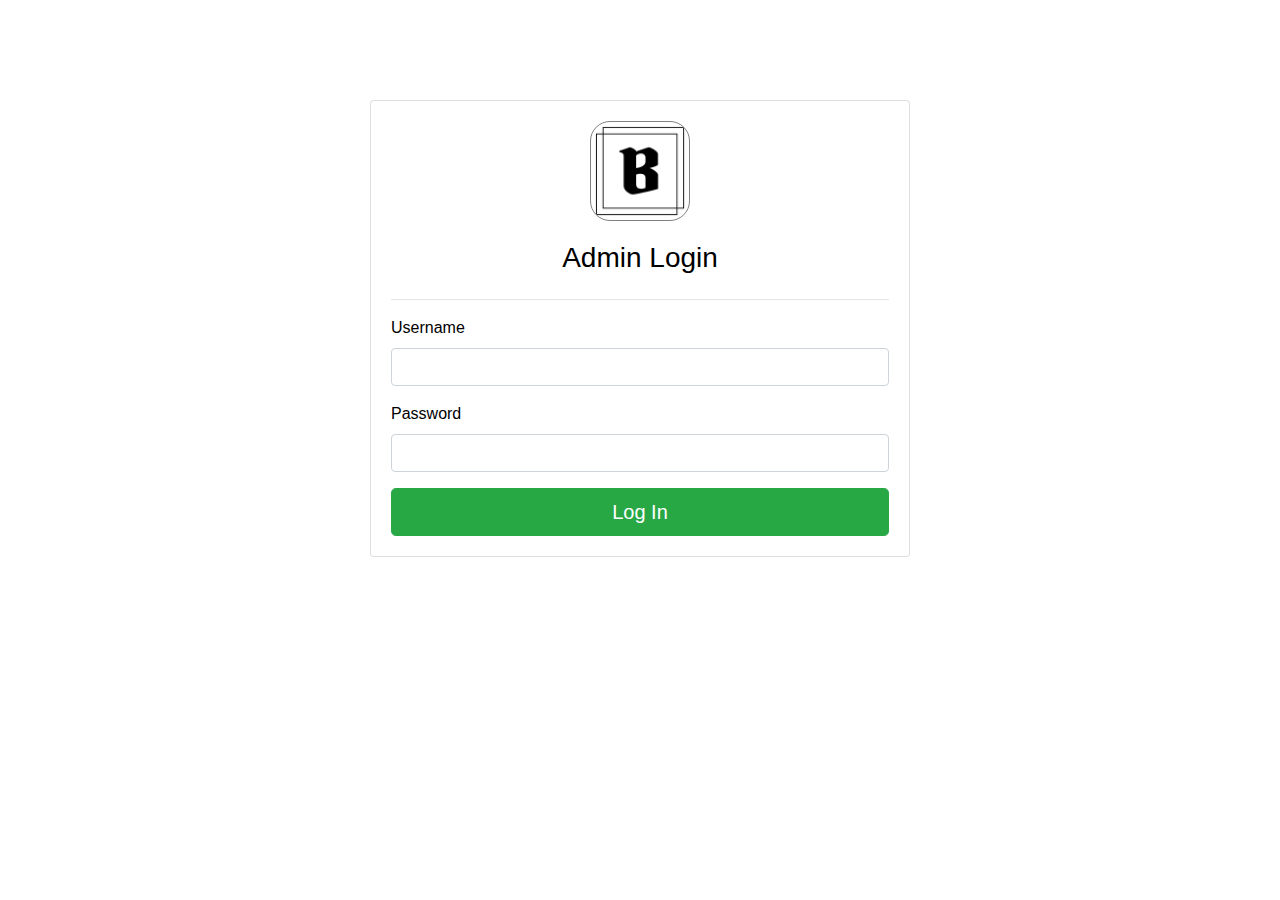
<file: Project/admin.html>
<!DOCTYPE html>
<html lang="en">
<head>
    <meta charset="UTF-8">
    <meta name="viewport" content="width=device-width, initial-scale=1.0">
    <!-- RESET CSS -->
    <link rel="stylesheet" href="css/reset.min.css">
    <!-- BOOTSTRAP -->
    <link rel="stylesheet" href="css/bootstrap.min.css">
    <!-- CSS BASE -->
    <link rel="stylesheet" href="css/admin-styles.css">

    <!-- jQuery -->
    <script src="js/jquery-3.5.1.slim.min.js"></script>
    <!-- Popper js -->
    <script src="js/popper.min.js"></script>
    <!-- Bootsrap Js -->
    <script src="js/bootstrap.min.js"></script>
    <title>Admin</title>
</head>
<body>
    <div class="container card-wrapper">
        <div class="row">
            <div class="col-md-6 mx-auto">
                <div class="card">
                    <div class="card-body">
                        <div class="row">
                            <div class="col text-center logo-card">
                                <img src="img/Brand-Logo.png" width="150px" alt="Logo">
                            </div>
                        </div>

                        <div class="row">
                            <div class="col text-center label-card">
                               <h3>Admin Login</h3>
                            </div>
                        </div>

                        <hr>

                        <div class="row">
                            <div class="col">
                                <form action="">
                                    <div class="form-group">
                                        <label for="input-Username">Username</label>
                                        <input type="text" class="form-control" id="input-Username" required>   
                                    </div>

                                    <div class="form-group">
                                        <label for="input-Pass">Password</label>
                                        <input type="password" class="form-control" id="input-Pass" required>
                                    </div>
                                </form>
                            </div>
                        </div>
                        
                        <div class="row">
                            <div class="col text-center button-card">
                                <button class="btn btn-success btn-block btn-lg" type="submit">Log In</button>
                            </div>
                        </div>

                    </div>
                </div>
            </div>
        </div>
    </div>
</body>
</html>
</file>
<file: Project/css/admin-styles.css>
/*LOGIN CSS*/

.card-wrapper{
    margin-top: 100px;
    font-family: 'Montserrat', sans-serif;
    color: black;
}

.logo-card img{
    border-radius: 20px;
    width: 100px;
    border: 1px solid gray  ;
}

.label-card {
    margin-top: 20px;
    font-size: large;
}

/*ADMIN PAGE CSS*/

.navbar-links {
    margin-left: auto;
}

.navbar-links li {
    margin: 0px 25px;
}

.nav-link.active {
    color: black !important;
}

/* FONT STYLES */
.navbar-brand span {
    font-size: 1em;
    color: black;
    font-family: 'Oldenburg', cursive;
    vertical-align: -webkit-baseline-middle;
}

.nav-item a, p, footer span {
    font-family: 'Montserrat', sans-serif;
    color: black;
}

/* FOOTER */
footer {
    height: 250px;
}

footer img {
    height: 125px;
    width: 125px;
    margin-top: 20px;
}

footer span, footer a {
    color: black;
}

.footer-tag {
    margin-top: 15px;
}

.creator:hover {
    font-size: 1.2em;
    text-decoration: none;
    font-weight: bold;
    color: #00ff0d
}

.footer-icons img {
    width: 30px;
    height: 30px;
    margin: 15px;
}
</file>
